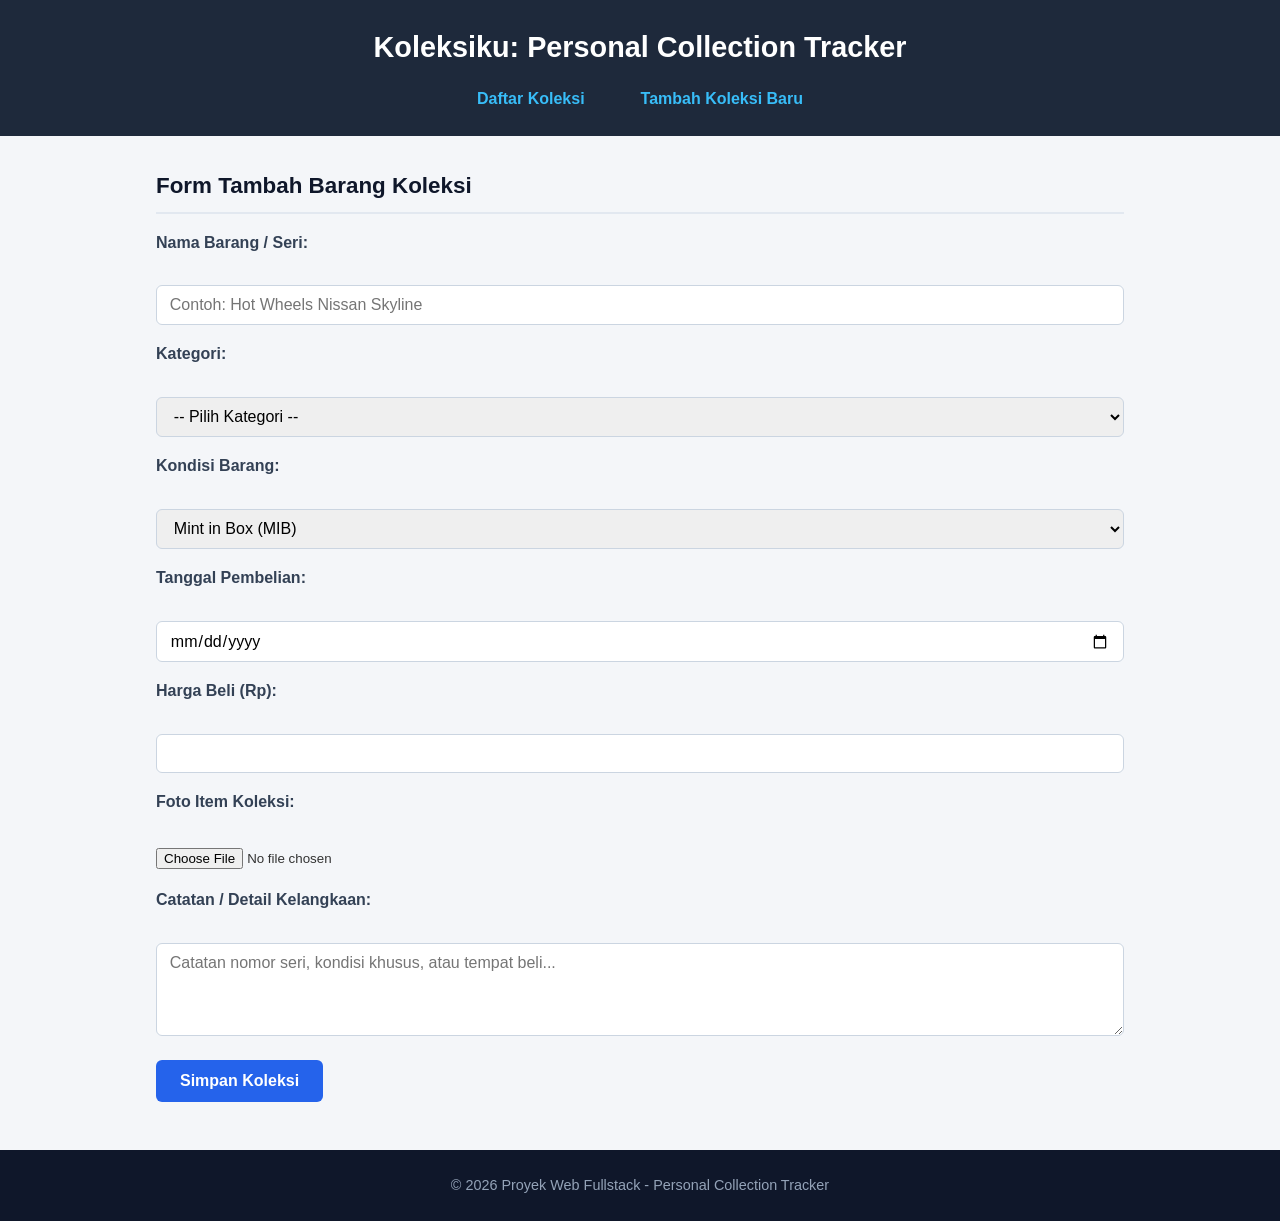
<file: tambah_koleksi.html>
<!DOCTYPE html>
<html lang="id">
<head>
    <meta charset="UTF-8">
    <title>Koleksiku - Tambah Koleksi</title>
    <link rel="stylesheet" href="style.css">
</head>
<body>

    <header>
        <h1>Koleksiku: Personal Collection Tracker</h1>
        <nav>
            <ul>
                <li><a href="index.html">Daftar Koleksi</a></li>
                <li><a href="tambah-koleksi.html">Tambah Koleksi Baru</a></li>
            </ul>
        </nav>
    </header>

    <main>
        <section>
            <h2>Form Tambah Barang Koleksi</h2>
            <form action="#" method="POST" enctype="multipart/form-data">
                
                <p>
                    <label for="nama_item">Nama Barang / Seri:</label><br>
                    <input type="text" id="nama_item" name="nama_item" placeholder="Contoh: Hot Wheels Nissan Skyline" required>
                </p>

                <p>
                    <label for="kategori">Kategori:</label><br>
                    <select id="kategori" name="kategori" required>
                        <option value="">-- Pilih Kategori --</option>
                        <option value="diecast">Diecast / Miniatur</option>
                        <option value="action_figure">Action Figure</option>
                        <option value="trading_card">Trading Card Game</option>
                        <option value="sneakers">Sneakers / Sepatu</option>
                    </select>
                </p>

                <p>
                    <label for="kondisi">Kondisi Barang:</label><br>
                    <select id="kondisi" name="kondisi" required>
                        <option value="mib">Mint in Box (MIB)</option>
                        <option value="near_mint">Near Mint</option>
                        <option value="loose">Loose (Tanpa Box)</option>
                    </select>
                </p>

                <p>
                    <label for="tanggal_beli">Tanggal Pembelian:</label><br>
                    <input type="date" id="tanggal_beli" name="tanggal_beli">
                </p>

                <p>
                    <label for="harga_beli">Harga Beli (Rp):</label><br>
                    <input type="number" id="harga_beli" name="harga_beli" min="0" required>
                </p>

                <p>
                    <label for="foto_item">Foto Item Koleksi:</label><br>
                    <input type="file" id="foto_item" name="foto_item" accept="image/*" required>
                </p>

                <p>
                    <label for="catatan">Catatan / Detail Kelangkaan:</label><br>
                    <textarea id="catatan" name="catatan" rows="4" cols="50" placeholder="Catatan nomor seri, kondisi khusus, atau tempat beli..."></textarea>
                </p>

                <button type="submit">Simpan Koleksi</button>
            </form>
        </section>
    </main>

    <footer>
        <p>&copy; 2026 Proyek Web Fullstack - Personal Collection Tracker</p>
    </footer>

</body>
</html>
</file>
<file: style.css>
/* ===================================================
   1. RESET & GENERAL STYLES (Font Properties & Warna)
   =================================================== */
* {
    box-sizing: border-box;
    margin: 0;
    padding: 0;
}

body {
    font-family: 'Segoe UI', Tahoma, Geneva, Verdana, sans-serif;
    font-size: 16px;
    line-height: 1.6;
    background-color: #f4f6f9;
    color: #333333;
}

/* ===================================================
   2. HEADER & STYLING LIST NAVIGASI
   =================================================== */
header {
    background-color: #1e293b;
    color: #ffffff;
    padding: 1.5rem 2rem;
    text-align: center;
}

header h1 {
    font-size: 1.8rem;
    font-weight: 700;
    margin-bottom: 0.5rem;
}

/* Styling List Navigasi (Horizontal di Desktop) */
nav ul {
    list-style-type: none;
    display: flex;
    justify-content: center;
    gap: 1.5rem;
    margin-top: 1rem;
}

nav ul li a {
    color: #38bdf8;
    text-decoration: none;
    font-size: 1rem;
    font-weight: 600;
    padding: 0.5rem 1rem;
    border-radius: 4px;
    transition: background-color 0.3s;
}

nav ul li a:hover {
    background-color: #334155;
    color: #ffffff;
}

/* ===================================================
   3. MAIN CONTENT & DIV / SPAN WRAPPER
   =================================================== */
main {
    max-width: 1000px;
    margin: 2rem auto;
    padding: 0 1rem;
}

/* Wrapper Card dengan Div */
.card {
    background-color: #ffffff;
    border-radius: 8px;
    padding: 1.5rem;
    margin-bottom: 1.5rem;
    box-shadow: 0 4px 6px -1px rgba(0, 0, 0, 0.1);
}

h2 {
    font-size: 1.4rem;
    font-weight: 600;
    color: #0f172a;
    margin-bottom: 1rem;
    border-bottom: 2px solid #e2e8f0;
    padding-bottom: 0.5rem;
}

/* Span untuk Badge Status */
.badge {
    display: inline-block;
    padding: 0.25rem 0.5rem;
    font-size: 0.85rem;
    font-weight: 600;
    border-radius: 4px;
    background-color: #e0f2fe;
    color: #0369a1;
}

/* ===================================================
   4. STYLING TABEL & FORM (Text-Alignment & Form)
   =================================================== */
table {
    width: 100%;
    border-collapse: collapse;
    margin-top: 1rem;
}

table th, table td {
    padding: 0.75rem 1rem;
    text-align: left; /* Text alignment */
    border-bottom: 1px solid #e2e8f0;
}

table th {
    background-color: #f1f5f9;
    font-weight: 600;
    color: #475569;
}

/* Form Styling */
form p {
    margin-bottom: 1rem;
}

label {
    display: block;
    font-weight: 600;
    margin-bottom: 0.3rem;
    color: #334155;
}

input[type="text"],
input[type="number"],
input[type="date"],
select,
textarea {
    width: 100%;
    padding: 0.6rem 0.8rem;
    border: 1px solid #cbd5e1;
    border-radius: 6px;
    font-size: 1rem;
    font-family: inherit;
}

button[type="submit"] {
    background-color: #2563eb;
    color: #ffffff;
    border: none;
    padding: 0.75rem 1.5rem;
    font-size: 1rem;
    font-weight: 600;
    border-radius: 6px;
    cursor: pointer;
}

button[type="submit"]:hover {
    background-color: #1d4ed8;
}

/* ===================================================
   5. FOOTER STYLING
   =================================================== */
footer {
    text-align: center;
    padding: 1.5rem;
    background-color: #0f172a;
    color: #94a3b8;
    font-size: 0.9rem;
    margin-top: 3rem;
}

/* ===================================================
   6. RESPONSIVE DESIGN (@media query dasar)
   =================================================== */
/* Mengubah navigasi horizontal menjadi vertikal pada layar HP (< 600px) */
@media (max-width: 600px) {
    header {
        padding: 1rem;
    }

    nav ul {
        flex-direction: column; /* Berubah jadi vertikal/tumpuk */
        gap: 0.5rem;
    }

    nav ul li a {
        display: block;
        text-align: center;
        background-color: #334155;
    }

    table {
        font-size: 0.85rem;
    }
}
</file>
